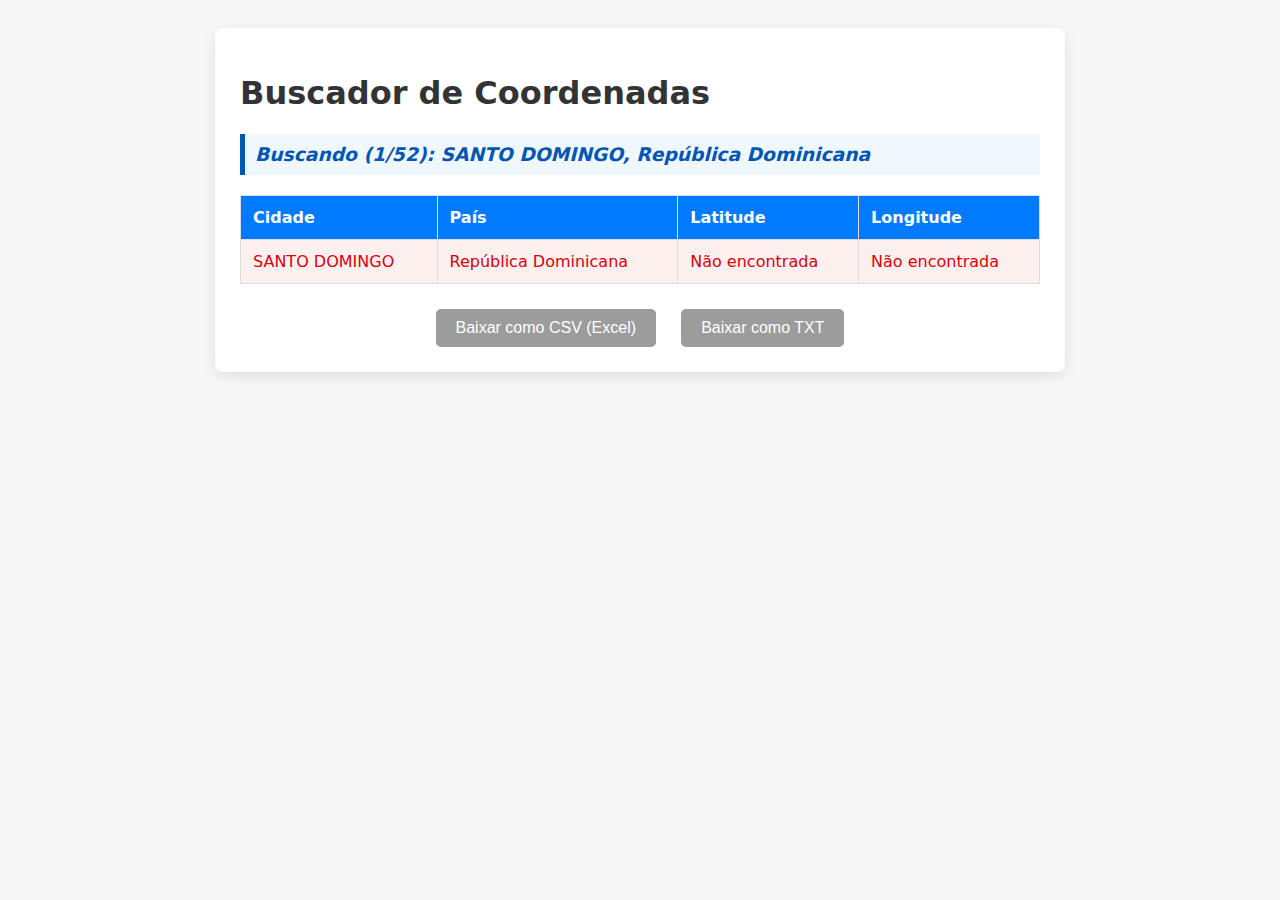
<file: acharlatlon.html>
<!DOCTYPE html>
<html lang="pt-br">
<head>
    <meta charset="UTF-8">
    <meta name="viewport" content="width=device-width, initial-scale=1.0">
    <title>Buscador de Coordenadas em Lote</title>
    <style>
        body { 
            font-family: system-ui, sans-serif;
            padding: 20px;
            background-color: #f7f7f7;
        }
        #container {
            max-width: 800px;
            margin: auto;
            background: #fff;
            padding: 25px;
            border-radius: 8px;
            box-shadow: 0 4px 15px rgba(0,0,0,0.1);
        }
        h1, h3 { color: #333; }
        #status {
            margin: 20px 0;
            padding: 10px;
            font-style: italic;
            font-weight: bold;
            color: #0056b3;
            background-color: #f0f7ff;
            border-left: 5px solid #0056b3;
        }
        table {
            width: 100%;
            border-collapse: collapse;
            margin-top: 20px;
        }
        th, td {
            padding: 12px;
            border: 1px solid #ddd;
            text-align: left;
        }
        th {
            background-color: #007bff;
            color: white;
        }
        tr:nth-child(even) { background-color: #f2f2f2; }
        tr.not-found td { background-color: #fff0f0; color: #d8000c; }
        .download-section { margin-top: 25px; text-align: center; }
        .download-button {
            background-color: #28a745;
            color: white;
            padding: 10px 20px;
            border: none;
            border-radius: 5px;
            cursor: pointer;
            font-size: 16px;
            margin: 0 10px;
        }
        .download-button:disabled {
            background-color: #9c9c9c;
            cursor: not-allowed;
        }
    </style>
</head>
<body>
    <div id="container">
        <h1>Buscador de Coordenadas</h1>
        <h3 id="status">Iniciando...</h3>
        
        <table>
            <thead>
                <tr>
                    <th>Cidade</th>
                    <th>País</th>
                    <th>Latitude</th>
                    <th>Longitude</th>
                </tr>
            </thead>
            <tbody id="results-table">
                </tbody>
        </table>

        <div class="download-section">
            <button id="download-csv" class="download-button" disabled>Baixar como CSV (Excel)</button>
            <button id="download-txt" class="download-button" disabled>Baixar como TXT</button>
        </div>
    </div>

    <script>
        // Lista de locais extraída da sua pergunta
        const locations = [
            "SANTO DOMINGO, República Dominicana", "Ottawa, Canadá", "Washington, EUA",
            "Cidade do México, México", "Buenos Aires, Argentina", "COCHABAMBA, Bolívia",
            "Sucre, Bolívia", "SANTIAGO, Chile", "Santiago, Chile", "BARRANQUILLA, Colombia",
            "GUAYAQUIL, Equador", "Quito, Equador", "LIMA, Peru", "Assunção, Paraguai",
            "Montevidéu, Uruguai", "Caracas, Venezuela", "Pequim, China", "Pyongyang, Coréia do Sul",
            "Bangkok, Tailândia", "Ancara, Turquia", "Bruxelas, Bélgica", "Berlim, Alemanha",
            "Madrid, Espanha", "Paris, França", "Amsterdã, Holanda", "HAMILTON, Canadá",
            "MOBILE, EUA", "FONTANA, EUA", "LÁZARO CÁRDENAS, Mexico", "SAN NICOLAS DE LOS GARZA, Mexico",
            "ALVEAR, Argentina", "CORDOBA, Argentina", "TALCAHUANO, Chile", "BOGOTA, Colombia",
            "BANGSAPHAN, Tailândia", "ISTAMBUL, Turquia", "Luanda, Angola", "Yamoussoukro, Costa do Marfim",
            "Rabat, Marrocos", "Pretória, África do Sul", "PORT COLBORNE, Canadá", "LOS ANGELES, EUA",
            "ALTAMIRA TAMAULIPAS, Mexico", "VALPARAISO, Chile", "EL CALLAO, Peru", "PARACAS, Peru",
            "LA GUAIRA, Venezuela", "Abu Dhabi, Emirados Árabes Unidos", "XANGAI, China",
            "Nova Delhi, Índia", "Singapura, Singapura", "BANGKOK, Tailândia"
        ];
        
        const uniqueLocations = [...new Set(locations)];

        const statusDiv = document.getElementById('status');
        const resultsTable = document.getElementById('results-table');
        const downloadCsvButton = document.getElementById('download-csv');
        const downloadTxtButton = document.getElementById('download-txt');
        
        let searchResults = [];

        function sleep(ms) { return new Promise(resolve => setTimeout(resolve, ms)); }

        async function fetchAllCoordinates() {
            const total = uniqueLocations.length;
            
            for (let i = 0; i < total; i++) {
                const query = uniqueLocations[i];
                statusDiv.textContent = `Buscando (${i + 1}/${total}): ${query}`;
                
                const result = {
                    city: query.split(',')[0].trim(),
                    country: query.split(',')[1]?.trim() || '',
                    lat: 'Não encontrada',
                    lon: 'Não encontrada',
                    found: false
                };

                try {
                    const response = await fetch(`https://nominatim.openstreetmap.org/search?q=${encodeURIComponent(query)}&format=json&limit=1`);
                    const data = await response.json();
                    
                    if (data && data.length > 0) {
                        result.lat = parseFloat(data[0].lat).toFixed(4);
                        result.lon = parseFloat(data[0].lon).toFixed(4);
                        result.found = true;
                    }
                } catch (error) {
                    console.error(`Erro ao buscar ${query}:`, error);
                }
                
                searchResults.push(result);
                updateTable(result);
                await sleep(1000);
            }
            
            statusDiv.textContent = 'Processo concluído!';
            downloadCsvButton.disabled = false;
            downloadTxtButton.disabled = false;
        }

        function updateTable(result) {
            const newRow = resultsTable.insertRow();
            newRow.className = result.found ? 'found' : 'not-found';
            
            // Troca o ponto pela vírgula para exibição na tabela
            const latDisplay = String(result.lat).replace('.', ',');
            const lonDisplay = String(result.lon).replace('.', ',');
            
            newRow.innerHTML = `<td>${result.city}</td><td>${result.country}</td><td>${latDisplay}</td><td>${lonDisplay}</td>`;
        }
        
        function downloadFile(format) {
            // Usa ponto e vírgula (;) como separador para melhor compatibilidade com Excel em português
            let content = 'Cidade;País;Latitude;Longitude\n';
            
            searchResults.forEach(res => {
                // --- MUDANÇA PRINCIPAL AQUI ---
                // Troca o ponto do número por uma vírgula para o arquivo de download
                const latStr = String(res.lat).replace('.', ',');
                const lonStr = String(res.lon).replace('.', ',');
                
                content += `"${res.city}";"${res.country}";"${latStr}";"${lonStr}"\n`;
            });
            
            const mimeType = format === 'csv' ? 'text/csv;charset=utf-8;' : 'text/plain;charset=utf-8;';
            const filename = `coordenadas.${format}`;
            
            // Adiciona um BOM para o Excel entender a codificação UTF-8 corretamente
            const bom = new Uint8Array([0xEF, 0xBB, 0xBF]);
            const blob = new Blob([bom, content], { type: mimeType });
            
            const link = document.createElement("a");
            
            link.href = URL.createObjectURL(blob);
            link.download = filename;
            link.click();
            URL.revokeObjectURL(link.href);
        }

        downloadCsvButton.addEventListener('click', () => downloadFile('csv'));
        downloadTxtButton.addEventListener('click', () => downloadFile('txt'));
        
        window.onload = fetchAllCoordinates;
    </script>

</body>
</html>
</file>
